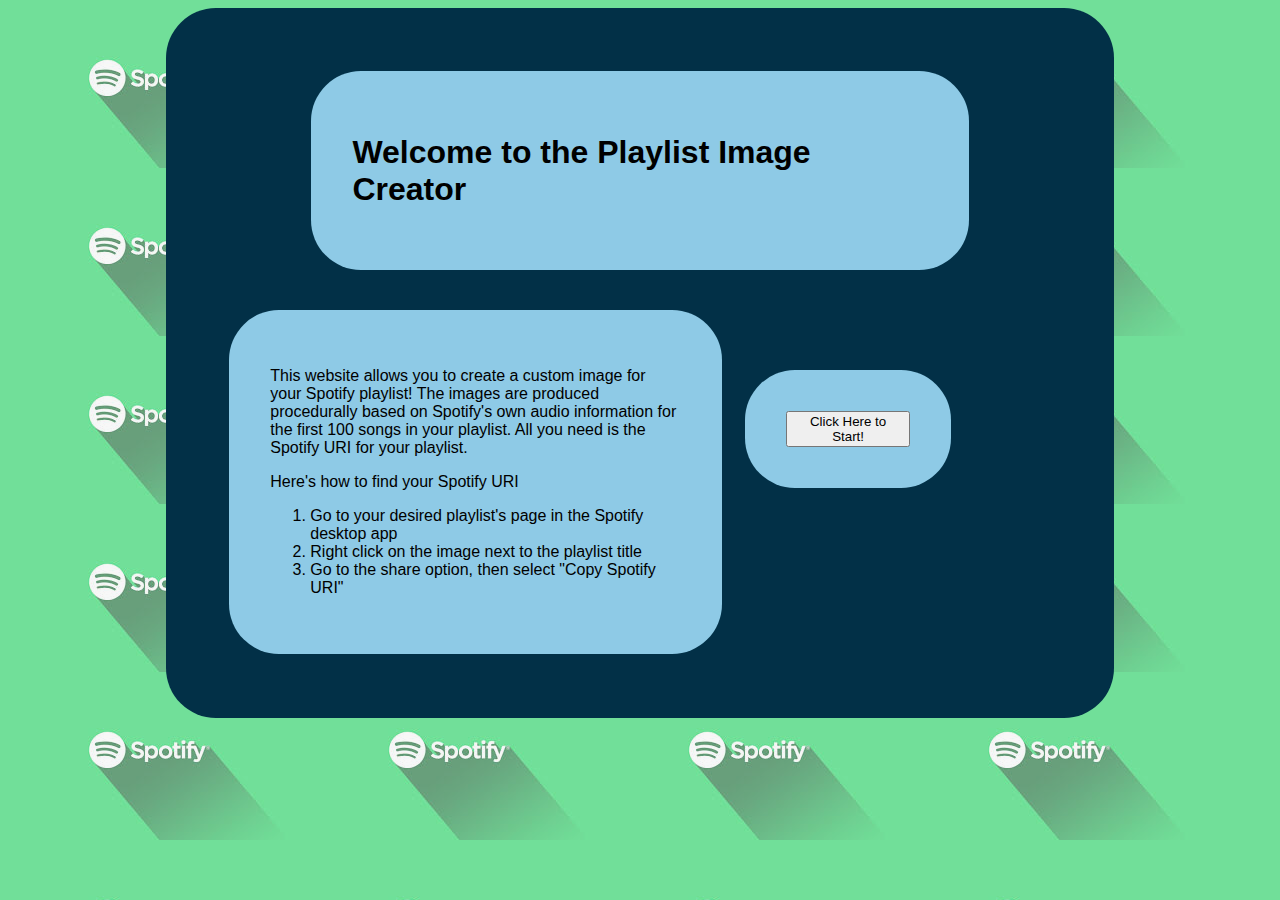
<file: public/index.html>
<!DOCTYPE html>
<html>
    <head>
        <!-- This page introduces the user to the website, then redirects them to the actual program-->
        <!-- http://bradleyna.stu.cofc.edu/public/index.html -->
        <meta charset="UTF-8"/>
        <title>Create Your Own Playlist Cover</title>
        <link type = "text/css" rel = "stylesheet" href = "indexStyle.css">
    </head>
    
    <body>
        <script>
            function redirect(){
                window.location.replace("https://accounts.spotify.com/authorize?client_id=3c89b357d36647f2b058a16d816e88a8&scope=playlist-read-private&response_type=token&redirect_uri=http%3A%2F%2Fbradleyna.stu.cofc.edu%2Fpublic%2Fredirect.html")
            }
        </script>
        <div id = "background"></div>
        <div id = "main-back">
            <div id = "main">
                <div id = "header">
                    <h1>Welcome to the Playlist Image Creator</h1>
                </div>
                <div id = "buttonHolder">
                    <form>
                        <button type = "button" onclick = "redirect()">Click Here to Start!</button>
                    </form>
                </div>
                <div id = "info">
                    <p>This website allows you to create a custom image for your Spotify playlist! The images are produced procedurally based on Spotify's own audio information for the first 100 songs in your playlist. All you need is the Spotify URI for your playlist.</p>
                    <p>Here's how to find your Spotify URI</p>
                    <ol>
                        <li>Go to your desired playlist's page in the Spotify desktop app</li>
                        <li>Right click on the image next to the playlist title</li>
                        <li>Go to the share option, then select "Copy Spotify URI"</li>
                    </ol>
                </div>
            </div>
        </div>
    </body>
</file>
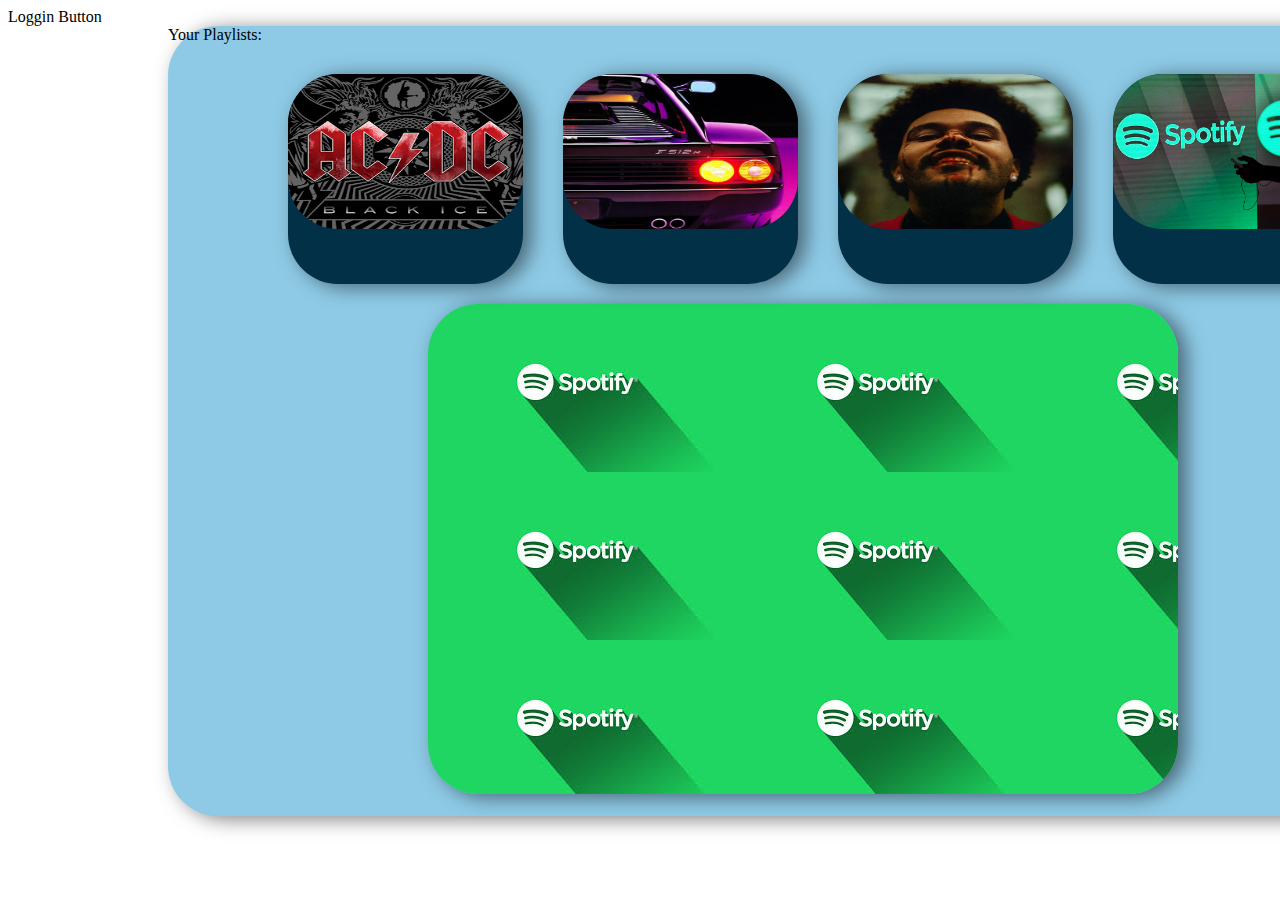
<file: albumCover/albumCover.html>
<!DOCTYPE html>

<html>
    <head>
        <link type = "text/css"rel="stylesheet" href="stylesheet.css">
    </head>
    <title>Album Cover </title>
    <body>
     
        <div class = "log__inButton">Loggin Button</div>
    <div class="container">

        <div class = "background">


        <div class = "your__playlists">Your Playlists:</div>
       
       <div class = "card-container">
           <div class = "card-base card-one">
            <img src="./images/acdc.jpg" alt="" class="image-one">

           </div>
           <div class = "card-base card-two">
            <img src="./images/car.jpg" alt="" class="image-two">

           </div>
           <div class = "card-base card-three">
            <img src="./images/weekend.jpg" alt="" class="image-three">
               
           </div>

           <div class = "card-base card-four">
            <img src="./images/spotify.jpg" alt="" class="image-four">

           </div>

           


       </div>
       <div class= "result_container">

        
       </div>
    </div>

</div>

    </body>
</html>
</file>
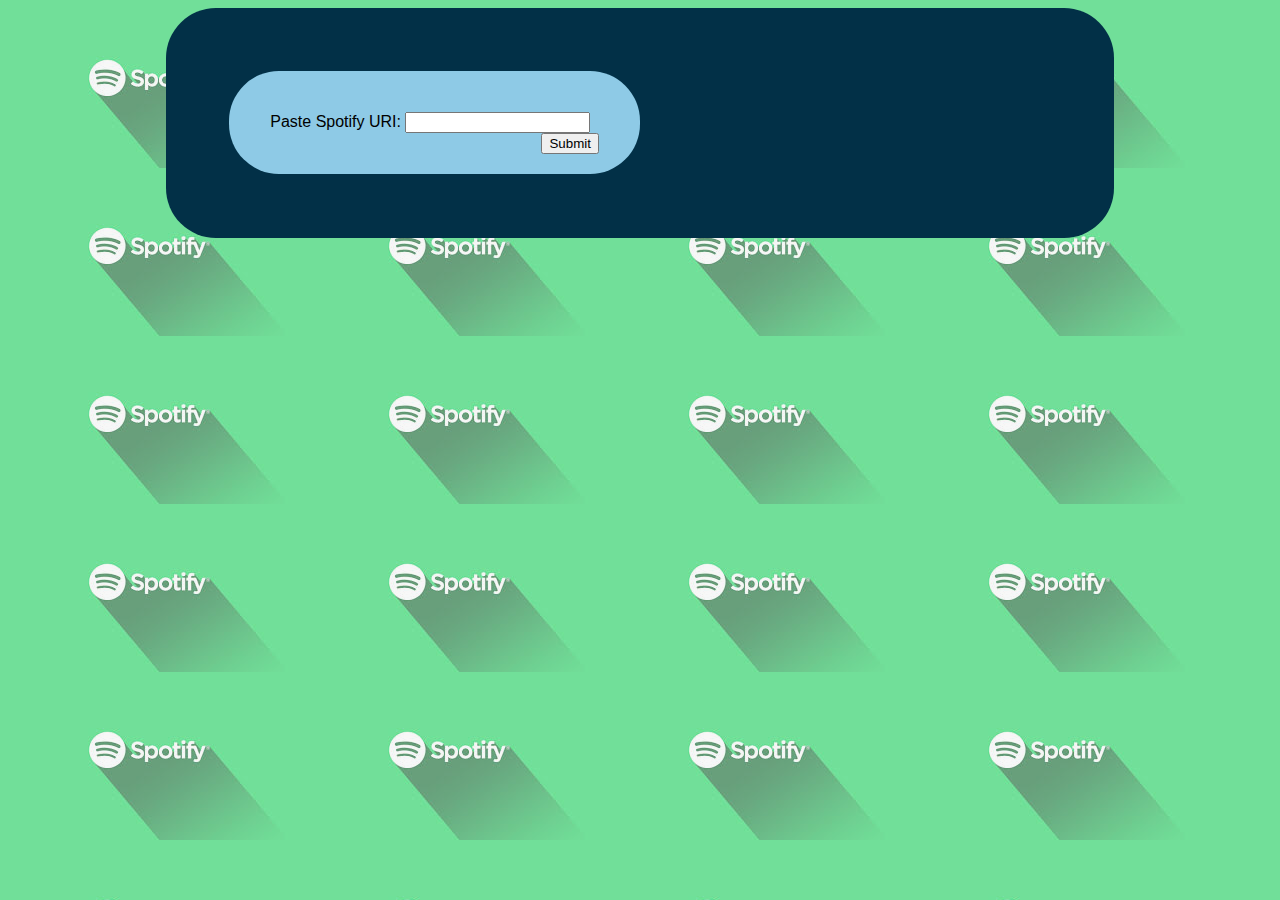
<file: public/redirect.html>
<!DOCTYPE html>
<html>
    <head>
        <!-- This is the redirect page, which will access its own URL for an OAuth code, then run AJAX commands to access data from spotify about your specified playlist -->
        <meta charset="UTF-8"/>
        <title>Redirect</title>
        
        <script src = "jquery-3.5.1.js" ></script>
        <link type = "text/css" rel = "stylesheet" href = "redirectStyle.css">
    </head>
    
    <body>
        
        <div id = "background"></div>
        <div id = "main-back">
            <div id = "main">
                <div class = "formHolder">
                    <form onSubmit = "return false;">
                        <label for = "uri">Paste Spotify URI: </label>
                        <input id = "uri" type = "text">
                        <button type = "button" id = "submit" onclick = "authorize()">Submit</button>
                    </form>
                </div>
            </div>
        </div>
        
        <script>
            //add event listener to allow user to hit the enter key to submit playlist uri
            document.getElementById("uri").addEventListener("keyup", function(event) {
                if (event.keyCode === 13){
                    event.preventDefault();
                    document.getElementById("submit").click();
                }
            });
            
            //get redirect URL and extract access token, returns string
            function getAccessToken(){
                var url = window.location.href;
                var tokenIndex = url.indexOf('=')+1;
                var tokenEndIndex = url.indexOf('&');
                var token = url.substring(tokenIndex, tokenEndIndex);
                return token;
            }
            
            //get user-entered URI, returns string
            function getURI(){
                var raw = document.getElementById("uri").value;
                var uriIndex = raw.lastIndexOf(':') + 1;
                var uri = raw.substring(uriIndex);
                return uri;
            }
            
            //remove old DOM added divs to make way for new input
            function removeOldData(){
                var result = document.getElementById("preImg");
                if (result !== null){
                    result.remove();
                }
                
                var dataDiv = document.getElementById("dataDiv");
                if (dataDiv !== null){
                    dataDiv.remove();
                }
            }
            
            //runs AJAX commands to get the playlist image, songs, and subsequently the audio feature data from each song, then displays the image via src and the average audio feature data in a form
            function authorize(){
                removeOldData();
                var token = getAccessToken();
                var playlist = getURI();
                
                var trackList = []; //list of tracks in the playlist
                var acousList = []; //list of the acousticness audio feature values
                var danceList = []; //list of the danceability audio feature values
                var valenList = []; //list of the valence audio feature values
                
                console.log(token);
                //test: spotify:playlist:6yy1qCi95Z7HqHdphFlgn3
                
                //get the current image for the playlist **MUST BE DEFAULT IMAGE**
                $.ajax({
                    url: "https://api.spotify.com/v1/playlists/"+ playlist +"/images",
                    dataType: "json",
                    headers: {
                        "Authorization": "Bearer " + token
                    },
                    success: function(response){
                        var preImg = document.createElement("img");
                        preImg.setAttribute("src", response[1].url);
                        preImg.setAttribute("id", "preImg");
                        preImg.setAttribute("width", "150px");
                        preImg.setAttribute("height", "150px");
                
                        document.getElementById("main-back").prepend(preImg);
                    }
                })
                
                //access song URIs from the playlist
                $.ajax({
                    url: "https://api.spotify.com/v1/playlists/"+ playlist +"/tracks",
                    dataType: "json",
                    headers: {
                        "Authorization": "Bearer " + token
                    },
                    success: function(response){
                        for (i = 0; i < response.items.length; i++){
                            trackList[i] = response.items[i].track.id;
                        }
                        
                        trackListLine = ""
                        for (i = 0; i < trackList.length; i++){
                            trackListLine += trackList[i] + ",";
                        }
                        
                        //access audio features data; runs AJAX command for list of first 100 songs in the playlist
                        $.ajax({
                            url: "https://api.spotify.com/v1/audio-features/?ids=" + trackListLine,
                            dataType: "json",
                            headers: {
                                "Authorization": "Bearer " + token
                            },
                            success: function(response){
                                console.log(response);
                                console.log(trackListLine);
                                for (i = 0; i < trackList.length; i++){
                                    acousList.push(response.audio_features[i].acousticness);
                                    danceList.push(response.audio_features[i].danceability);
                                    valenList.push(response.audio_features[i].valence);
                                }
                                    
                                if (valenList.length >= trackList.length){
                                    console.log(acousList);
                                    console.log(danceList);
                                    console.log(valenList);
                                    //find average value for acousticness
                                    var acousticness = 0.0;
                                    for (i = 0; i < acousList.length; i++){
                                        acousticness += acousList[i];
                                    }
                                    acousticness /= parseFloat(acousList.length);
                                    acousticnessStr = acousticness.toFixed(3);
                
                                    //find average value for danceability
                                    var danceability = 0.0;
                                    for (i = 1; i < danceList.length; i++){
                                        danceability += danceList[i];
                                    }
                                    danceability /= parseFloat(danceList.length);
                                    danceabilityStr = danceability.toFixed(3);
                
                                    //find average value for valence
                                    var valence = 0.0;
                                    for (i = 2; i < valenList.length; i += 3){
                                        valence += valenList[i];
                                    }
                                    valence /= parseFloat(valenList.length);
                                    valenceStr = valence.toFixed(3);
                
                
                                    //create DOM elements to display data
                                    
                                    var dataDiv = document.createElement("div");
                                    dataDiv.className = "formHolder";
                                    dataDiv.setAttribute("id", "dataDiv")
                                    dataDiv.style.marginTop = "20px";
                                    var data1 = document.createTextNode("acousticness: " + acousticnessStr);
                                    var data2 = document.createTextNode("danceability: " + danceabilityStr);
                                    var data3 = document.createTextNode("valence: " + valenceStr);
                
                                    dataDiv.appendChild(data1);
                                    dataDiv.appendChild(document.createElement("br"));
                                    dataDiv.appendChild(data2);
                                    dataDiv.appendChild(document.createElement("br"));
                                    dataDiv.appendChild(data3);
                                    document.getElementById("main").appendChild(dataDiv);
                                }
                            }
                        }) 
                    }
                })
            }
        </script>
        
    </body>
</file>
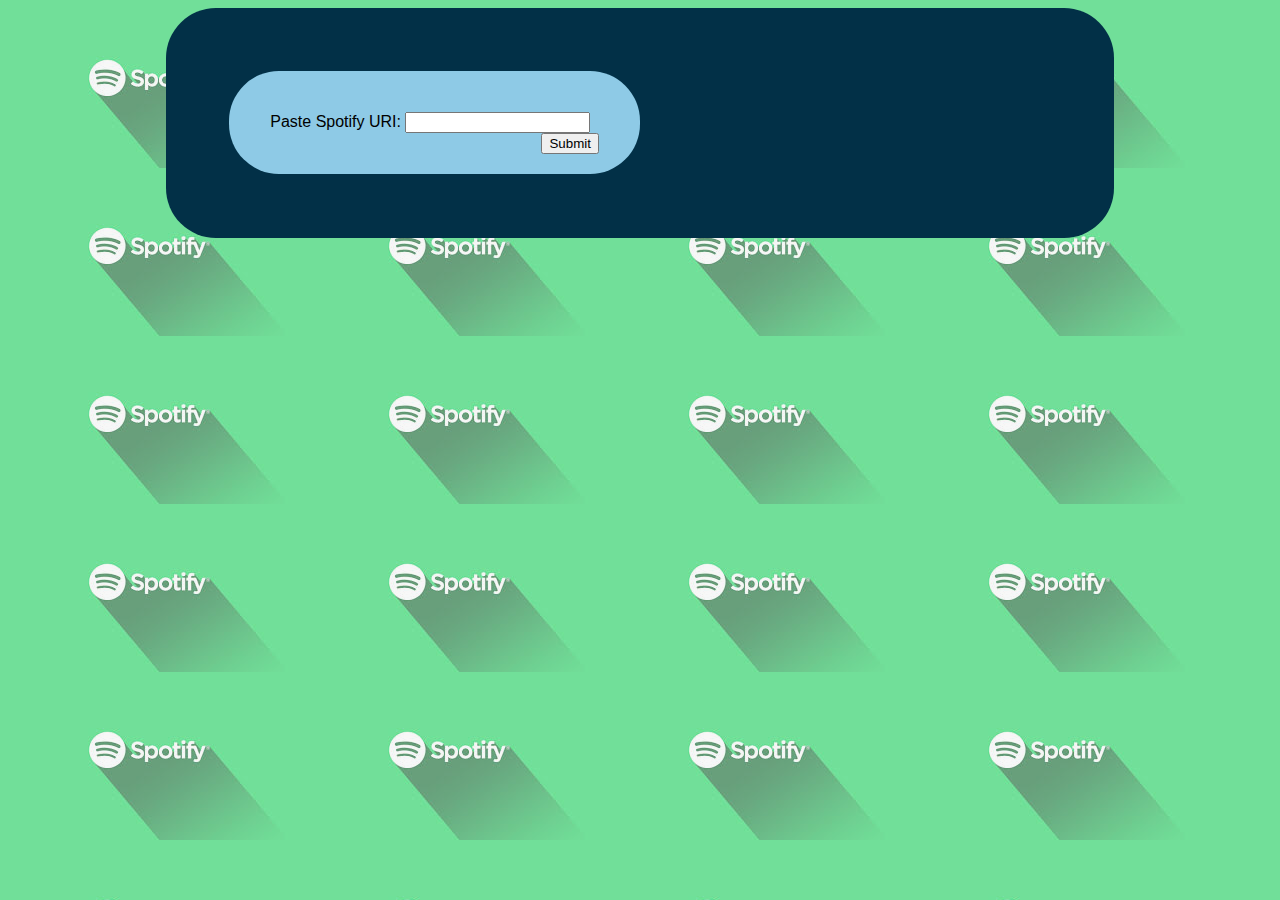
<file: sprint2/sprint2demo.html>
<!DOCTYPE html>
<html>
    <head>
        <!-- This is a demo for the visual style of the Spotify Album Cover Image Manipulation Project-->
        <!-- This page simulates the working process of the final website-->
        <meta charset="UTF-8"/>
        <title>Create Your Playlist Cover</title>
        <link type = "text/css" rel = "stylesheet" href = "sprint2.css">
    </head>
    <body>
        <div id = "background"></div>
        <div id = "main-back">
            <div id = "main">
                <div class = "form">
                    <form onSubmit = "return false;">
                        <label for = "uri">Paste Spotify URI: </label>
                        <input id = "uri" type = "text">
                        <button type = "button" id = "play" onclick = "playDemo()">Submit</button>
                    </form>
                </div>
            </div>
        </div>
        
        <script>
            document.getElementById("uri").addEventListener("keyup", function(event) {
                if (event.keyCode === 13){
                    event.preventDefault();
                    document.getElementById("play").click();
                }
            });
            
            function playDemo(){
                var dataDiv = document.createElement("div");
                dataDiv.className = "form";
                dataDiv.style.marginTop = "20px";
                var data1 = document.createTextNode("danceability: 0.4");
                var data2 = document.createTextNode("valence: 0.122");
                var data3 = document.createTextNode("acousticness: 0.677");
                
                dataDiv.appendChild(data1);
                dataDiv.appendChild(document.createElement("br"));
                dataDiv.appendChild(data2);
                dataDiv.appendChild(document.createElement("br"));
                dataDiv.appendChild(data3);
                document.getElementById("main").appendChild(dataDiv);
                
                
                
                var resultDiv = document.createElement("div");
                resultDiv.setAttribute("id", "result");
                
                var resultImg1 = document.createElement("img");
                resultImg1.className = "resultImg";
                resultImg1.setAttribute("src", "HSL-Pink_Floyd_-_Dark_Side_of_the_Moon.jpg");
                resultImg1.style.float = "right";
                
                var resultImg2 = document.createElement("img");
                resultImg2.className = "resultImg";
                resultImg2.setAttribute("src", "HSL-Beatles_-_Abbey_Road.jpg");
                
                var resultImg3 = document.createElement("img");
                resultImg3.className = "resultImg";
                resultImg3.setAttribute("src", "HSL-Beatles_-_Abbey_Road.jpg");
                resultImg3.style.float = "right";
                
                var resultImg4 = document.createElement("img");
                resultImg4.className = "resultImg";
                resultImg4.setAttribute("src", "HSL-Rubber_Soul.jpg");
                
                document.getElementById("main-back").prepend(resultDiv);
                document.getElementById("result").appendChild(resultImg1);
                document.getElementById("result").appendChild(resultImg2);
                document.getElementById("result").appendChild(resultImg3);
                document.getElementById("result").appendChild(resultImg4);
                
            }
        </script>
    </body>
</file>
<file: public/indexStyle.css>
body{
    background-image: url("spotify_logo.jpg");
    font-family: sans-serif;
}
#background {
    position: absolute;
    top: 0;
    left: 0;
    width: 100%;
    height: 100%;
    
    background-color: #eeeeee;
    opacity: 0.4;
    
}

#main-back{
    position: relative;
    margin: auto;
    
    width: 65%;
    padding: 5%;
    
    border-radius: 50px;
    background-color: #023047;
}

#main{
    position: relative;
    margin: inherit;
}

#header{
    width: 70%;
    padding: 5%;
    margin: auto;
    
    border-radius: 50px;
    background-color: #8ecae6;
}

#buttonHolder{
    width: 15%;
    padding: 5%;
    float: right;
    margin: 40px;
    margin-right: 100px;
    margin-top: 100px;
    
    border-radius: 50px;
    background-color: #8ecae6;
}

#info{
    width: 50%;
    padding: 5%;
    margin-top: 40px;
    
    border-radius: 50px;
    background-color: #8ecae6;
}
</file>
<file: albumCover/stylesheet.css>
.card-container {
  padding-top: 10px;
  display: flex;
  justify-content: center;
}

.card-base {
  width: 235px;
  height: 210px;
  margin: 20px;
  border-radius: 50px;
  box-shadow: 8px 3px 20px rgba(0, 0, 0, 0.5);
}

.card-one {
  background-color: #023047;
}
.card-two {
  background-color: #023047;
}
.card-three {
  background-color: #023047;
}
.card-four {
  background-color: #023047;
}
.image-one {
  width: 235px;
  height: 155px;
  border-radius: 50px;
}
.image-two {
  width: 235px;
  height: 155px;
  border-radius: 50px;
}
.image-three {
  width: 235px;
  height: 155px;
  border-radius: 50px;
}
.image-four {
  width: 235px;
  height: 155px;
  border-radius: 50px;
}
.background {
  background-color: #8ecae6;
  width: 1300px;
  height: 790px;
  margin-left: 160px;
  border-radius: 50px;

  justify-content: center;
  box-shadow: 8px 3px 20px rgba(0, 0, 0, 0.5);
}

.result_container {
  background: url("./images/spotify_logo.jpg");
  width: 750px;
  height: 490px;
  margin-left: 260px;
  border-radius: 50px;
  box-shadow: 8px 3px 20px rgba(0, 0, 0, 0.5);
}
</file>
<file: public/redirectStyle.css>
body{
    background-image: url("spotify_logo.jpg");
    font-family: sans-serif;
}
#background {
    position: absolute;
    top: 0;
    left: 0;
    width: 100%;
    height: 100%;
    
    background-color: #eeeeee;
    opacity: 0.4;
    
}

#main-back{
    position: relative;
    margin: auto;
    
    /*width: 75%;
    height: 600px;*/
    width: 65%;
    padding: 5%;
    
    border-radius: 50px;
    background-color: #023047;
}

#main{
    position: relative;
    margin: inherit;
}

.formHolder{
    width: 40%;
    padding: 5%;
    
    border-radius: 50px;
    background-color: #8ecae6;
}

button{
    float: right;
}

#preImg{
    float: right;
    display: block;
    height: 150px;
    
    border: solid black 1px;
}
</file>
<file: sprint2/sprint2.css>
body{
    background-image: url("../albumCover/images/spotify_logo.jpg");
    font-family: sans-serif;
}
#background {
    position: absolute;
    top: 0;
    left: 0;
    width: 100%;
    height: 100%;
    
    background-color: #eeeeee;
    opacity: 0.4;
    
}

#main-back{
    position: relative;
    margin: auto;
    
    /*width: 75%;
    height: 600px;*/
    width: 65%;
    padding: 5%;
    
    border-radius: 50px;
    background-color: #023047;
}

#main{
    position: relative;
    margin: inherit;
}

.form{
    width: 40%;
    padding: 5%;
    
    border-radius: 50px;
    background-color: #8ecae6;
}

button{
    float: right;
}

#result{
    float: right;
    width: 300px;
    height: 300px;
    display: block;
    
    border: 1px solid black;
}

.resultImg{
    width: 150px;
    height: 150px;
    margin: none;
    display: block;
    
    margin-top: 0px;
    margin-bottom: 0px;
}
</file>
